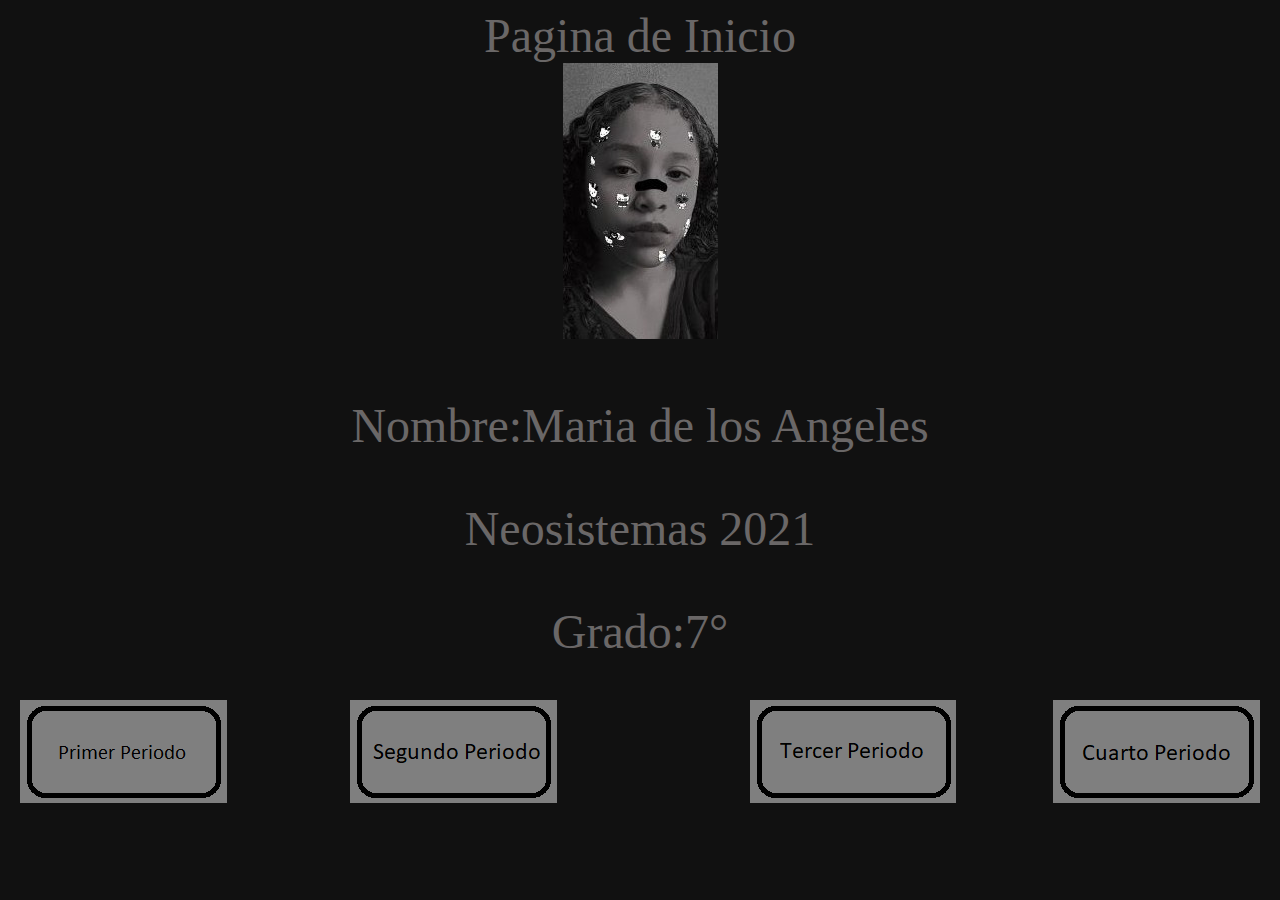
<file: index.html>
<!DOCTYPE html>
<html>
<head>
	<font color="#6A6767">
		<font size="20" face="Cooper Black">
		<center>Pagina de Inicio</center>
		<body bgcolor="#111111">
	<center>
		<img src="Icono.jpg">
	</center>
<div align="center">
	<font color="#6A6767">
    <font size="8">
	<p>Nombre:Maria de los Angeles</p>
	<p>Neosistemas 2021</p>
	<p>Grado:7°</p>
</div>

 <body> <div style="position: absolute; left: 20px; top: 700px">
        <a href="Periodo1.html"><img src="Boton primer periodo.png"></a></div></body>
 <body> <div style="position: absolute; left: 350px; top: 700px">
        <a href="Periodo2.html"><img src="Boton segundo periodo.png"></a></div></body>
 <body> <div style="position: absolute; left: 750px; top: 700px">
        <a href="Periodo3.html"><img src="Boton tercer periodo.png"></a></div></body>
 <body> <div style="position: absolute; right: 20px; top: 700px">
        <a href="Periodo4.html"><img src="Boton cuarto periodo.png"></a></div></body>
</head>
<body>

</body>
</html>
</file>
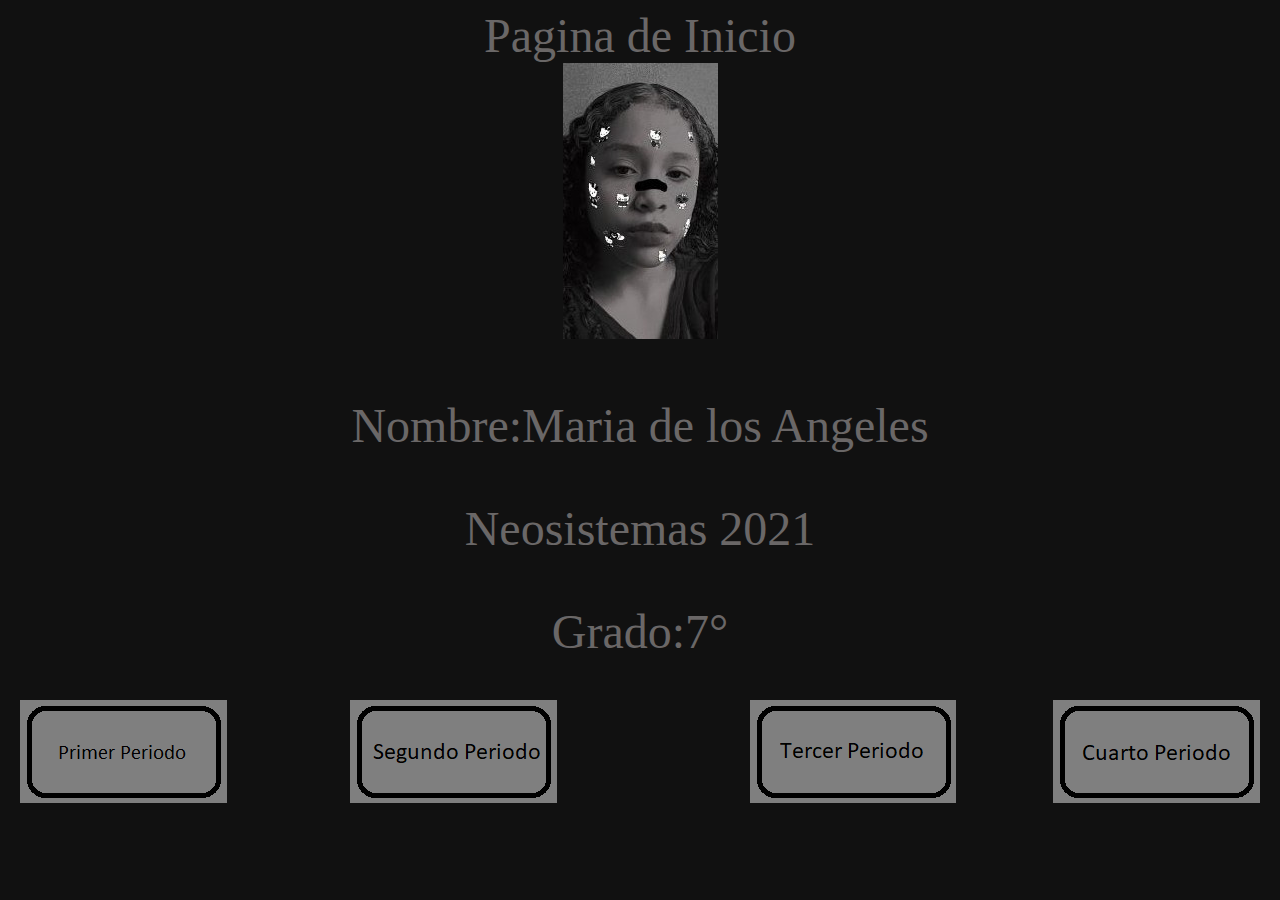
<file: Inicio.html>
<!DOCTYPE html>
<html>
<head>
	<font color="#6A6767">
		<font size="20">
		<center>Pagina de Inicio</center>
		<body bgcolor="#111111">
	<center>
		<img src="Icono.jpg">
	</center>
<div align="center">
	<font color="#6A6767">
    <font size="8">
	<p>Nombre:Maria de los Angeles</p>
	<p>Neosistemas 2021</p>
	<p>Grado:7°</p>
</div>

 <body> <div style="position: absolute; left: 20px; top: 700px">
        <a href="Periodo1.html"><img src="Boton primer periodo.png"></a></div></body>
 <body> <div style="position: absolute; left: 350px; top: 700px">
        <a href="Periodo2.html"><img src="Boton segundo periodo.png"></a></div></body>
 <body> <div style="position: absolute; left: 750px; top: 700px">
        <a href="Periodo3.html"><img src="Boton tercer periodo.png"></a></div></body>
 <body> <div style="position: absolute; right: 20px; top: 700px">
        <a href="Periodo4.html"><img src="Boton cuarto periodo.png"></a></div></body>
</head>
<body>

</body>
</html>
</file>
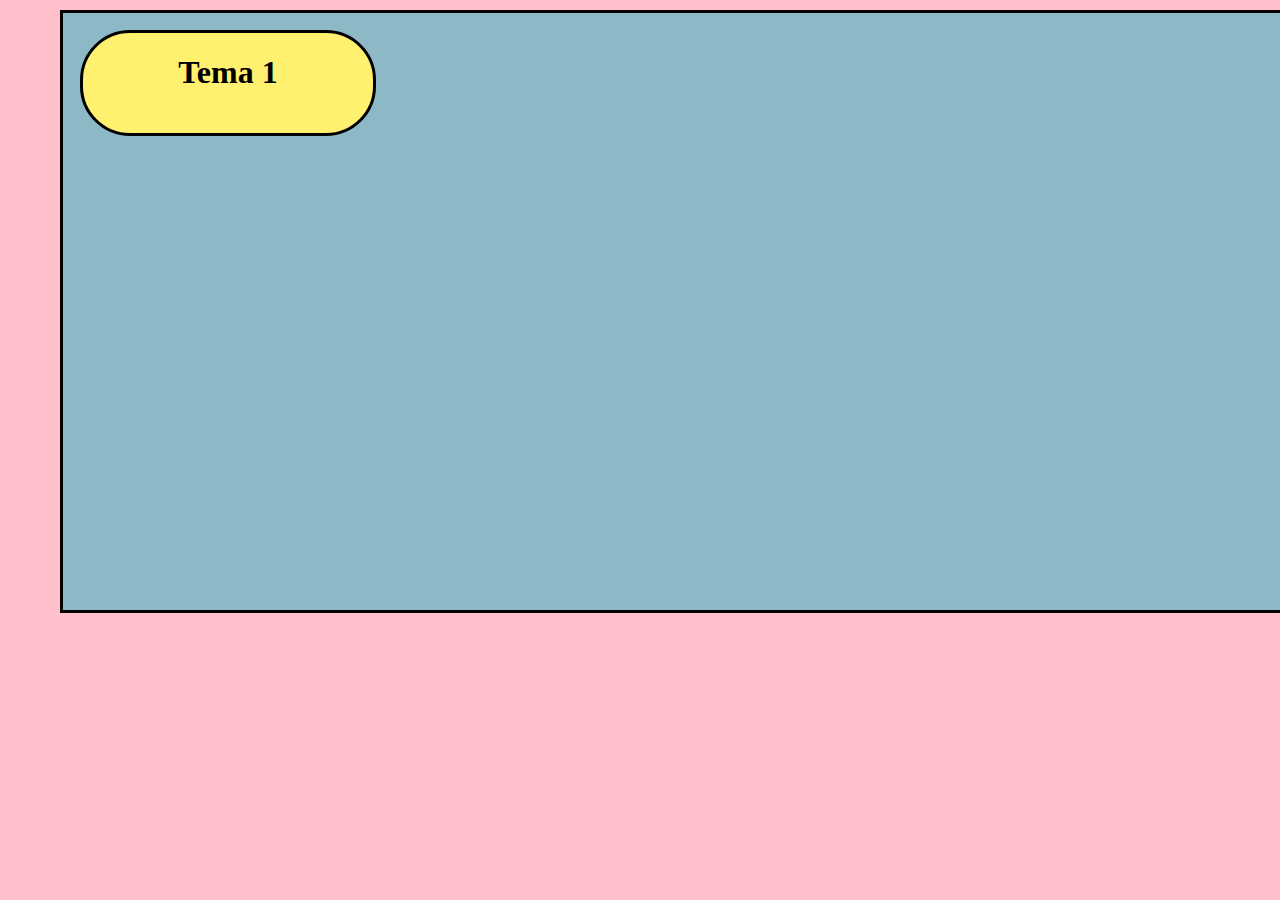
<file: parcial34.html>
<!DOCTYPE html>
<html>
<head>
</head>
<body bgcolor="pink">
<style>
.cu4dro{
    background: #8DB8C6;
    position: absolute;
    width: 1250px;
    height: 597px;
    left: 60px;
    top: 10px;
    border: solid 3px black;
}
.tema1{
    background: #FFF06F;
    position: absolute;
    width: 290px;
    height: 100px;
    left: 80px;
    top: 30px;
    border: solid 3px black;
    border-radius: 50px;
}

.jk{
    background: #88D693;
    position: absolute;
    width: 1200px;
    height: 310px;
    left: 87px;
    top: 160px;
    border: solid 3px black;
    display: none;



 </style>

</style>
<div class="cu4dro"></div>

    <div class="tema1" id="boton" onclick="document.getElementById('hijo').style.display='block'"><font face="Bahnschrift SemiBold"><h1><center>Tema 1</center></h1></font></div>

    <div class="jk" id="hijo">

    <div style="position: absolute;left:3px;top: -13px;"><div class="text"><font face="Arial Black"><h2 align="justify">DOMINO DOMINO DOMINO DOMINO DOMINO DOMINO DOMINO DOMINO DOMINO DOMINO </h2></font></div>
    
        <div style="position: absolute;left:400px;top: 80px;"><img src="fond03.jpg">

        <div style="position: absolute;left:-90px;top: -200px;"><div class="cerrar" id="boton" onclick="document.getElementById('hijo').style.display='none'"><font face="Arial Black"><h1><center>CERRAR</center></h1></font></div>
    </div>

    <style>
.tema2{
    background: #FFF06F;
    position: absolute;
    width: 300px;
    height: 100px;
    left: 494px;
    top: 260px;
    border: solid 3px black;
    border-radius: 50px;
    }

.jk1{
    background: pink;
    position: absolute;
    width: 1200px;
    height: 310px;
    left: -406px;
    top: -70px;
    border: solid 3px black;
    display: none;
}

    </style>


<div class="tema2" id="boton1" onclick="document.getElementById('hijo1').style.display='block'"><font face="Bahnschrift SemiBold"><h1><center>Tema 2</center></h1></font></div>

<div class="jk1" id="hijo1">

<div style="position: absolute;left:3px;top: -13px;"><div class="text"><font face="Arial Black"><h2 align="justify">SKZ SKZ SKZ SKZ SKZ SKZ SKZ SKZ SKZ SKZ SKZ SKZ SKZ SKZ SKZ SKZ SKZ SKZ SKZ </h2></font></div>
<div style="position: absolute;left:400px;top: 80px;"><img src="fond04.jpg">

<div style="position: absolute;left:320px;top: 270px;"><div class="cerrar1" id="boton1" onclick="document.getElementById('hijo').style.display='none'"><font face="Arial Black"><h1><center>CERRAR</center></h1></font></div>
    </div>

<style>
.sound{
    background: #FFF06F;
    position: absolute;
    width: 120px;
    height: 110px;
    left: 660px;
    top: -200px;
    border: solid 3px black;
    border-radius: 180px;
}

</style>

<div class="sound" id="feels" onclick="document.getElementById('skz').play();">

<div style="position: absolute;left:15px;top: 27px;"><font face="Arial Black" size="6px">

    <center>PLAY</center>

<audio class="sound" src="thefeels.mp3" id="skz" onclick="document.getElementById('feels').play();"></audio>
</file>
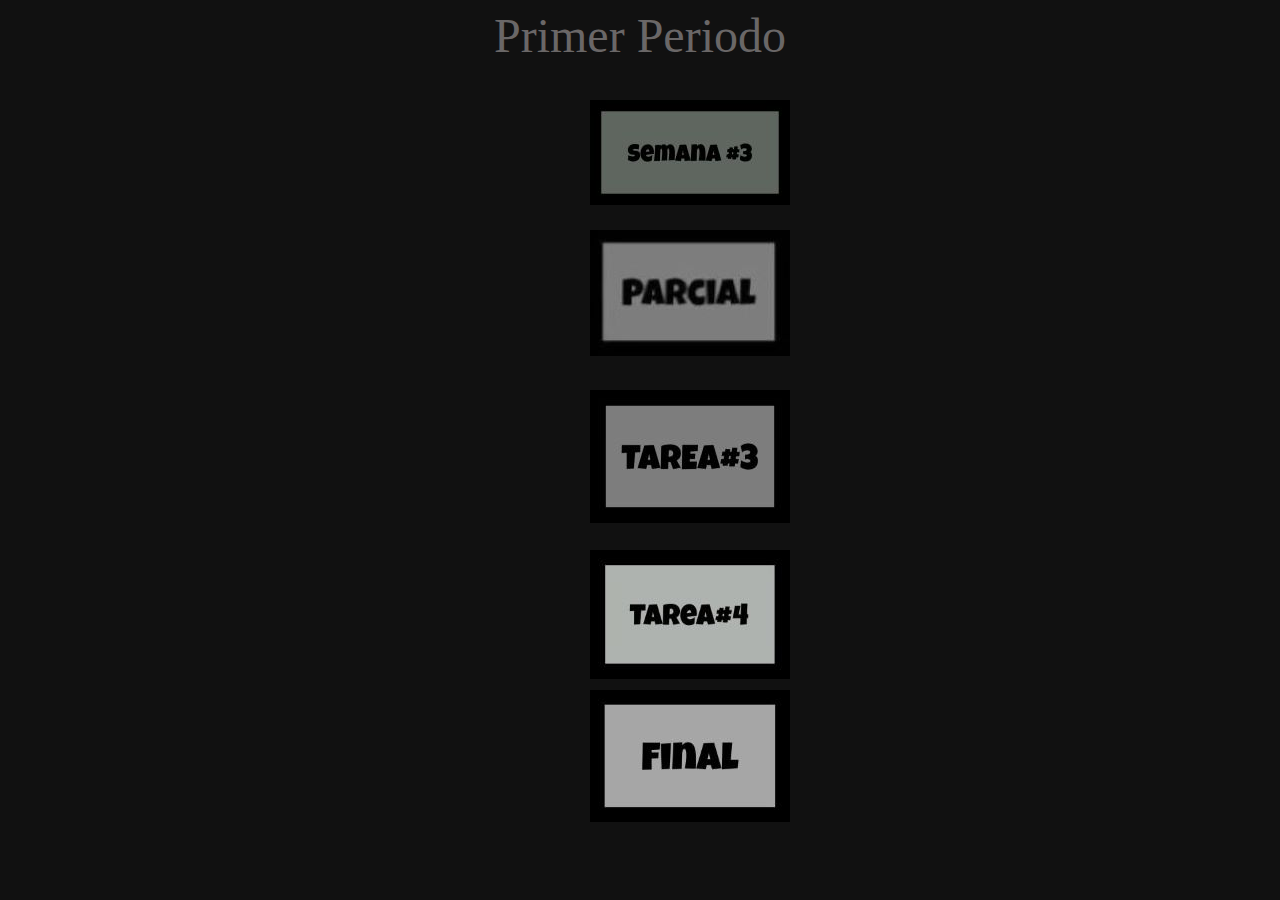
<file: Periodo1.html>
<!DOCTYPE html>
<html>
<head>
	<font color="#6A6767">
		<font size="20" face="Cooper Black">
		<center>Primer Periodo</center>
		<body bgcolor="#111111">
</head>
 <div style="position: absolute; left: 590px; top: 100px">
        <a href="Semana3.html"><img src="BotonSemana3.jpg"></a></div>

<div style="position: absolute; left: 590px; top: 230px">
        <a href="Semana 5 PARCIAL.html"><img src="BOTONPARCIAL.jpg"></a></div>
        

        	<div style="position: absolute; left: 590px; top: 390px">
           <a href="Semana 7.html"><img src="Boton semana 7.jpg"></a></div>


        	<div style="position: absolute; left: 590px; top: 390px">
           <a href="Tarea3.html"><img src="botontarea3.jpg"></a></div>

        <div style="position: absolute; left: 590px; top: 550px">
           <a href="tarea4.html"><img src="imgtarea.jpg"></a></div>
<div style="position: absolute; left: 590px; top: 690px">
           <a href="https://mxrixangelesv.github.io/Finalsem10/."><img src="botonfinal.jpg"></a></div>

      


</body>
</html>
</file>
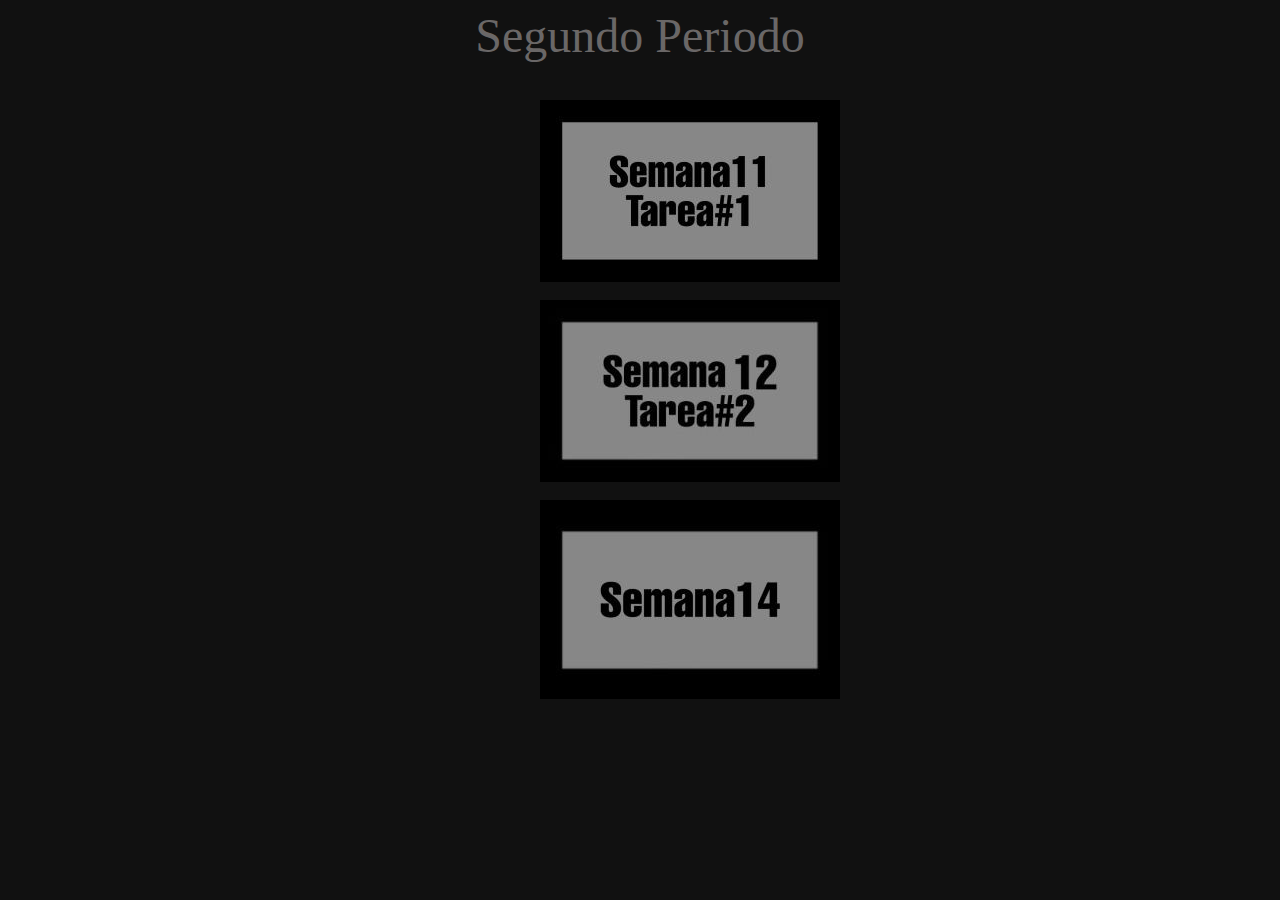
<file: Periodo2.html>
<!DOCTYPE html>
<html>
<head>
	<font color="#6A6767">
		<font size="20" face="Cooper Black">
		<center>Segundo Periodo</center>
		<body bgcolor="#111111">
</head>
 <div style="position: absolute; left: 540px; top: 100px">
        <a href="https://mxrixangelesv.github.io/Sem11/"><img src="botonsem11.jpeg"></a></div>
<div style="position: absolute; left: 540px; top: 300px">
        <a href="semana12.html"><img src="botonsem12.jpg"></a></div>
 <div style="position: absolute; left: 540px; top: 500px">
        <a href="https://mxrixangelesv.github.io/SEMANA14/semana14.html"><img src="boton semana14.jpeg"></a></div>   
    
</body>
</html></head>
</file>
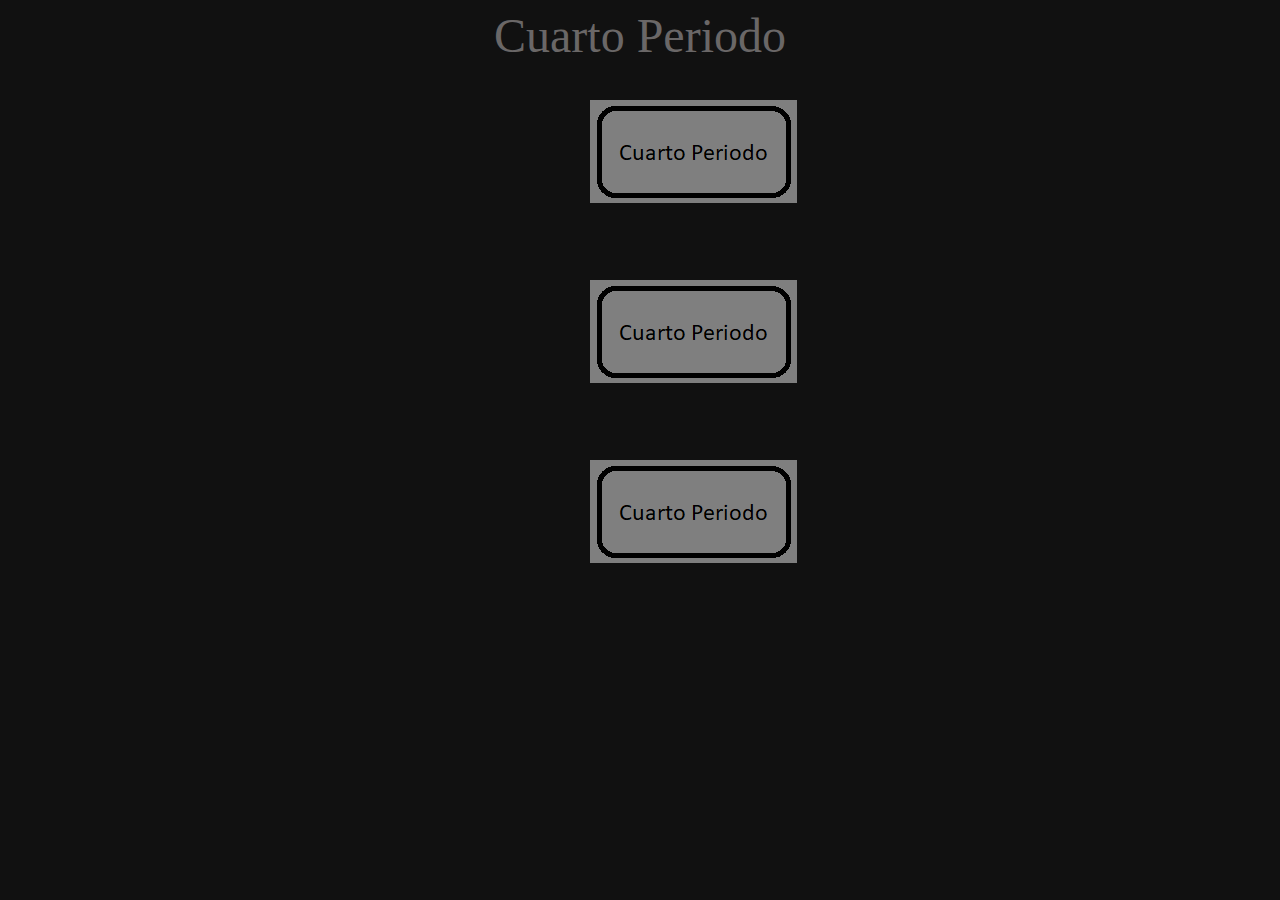
<file: Periodo4.html>
<!DOCTYPE html>
<html>
<head>
	<font color="#6A6767">
		<font size="20">
		<center>Cuarto Periodo</center>
		<body bgcolor="#111111">
</head>
 <div style="position: absolute; left: 590px; top: 100px">
        <a href="s32.html"><img src="Boton cuarto periodo.png"></a></div>
<div style="position: absolute; left: 590px; top: 280px">
        <a href="s33.html"><img src="Boton cuarto periodo.png"></a></div>

<div style="position: absolute; left: 590px; top: 460px">
        <a href="parcial34.html"><img src="Boton cuarto periodo.png"></a></div>


</body>
</html>
</file>
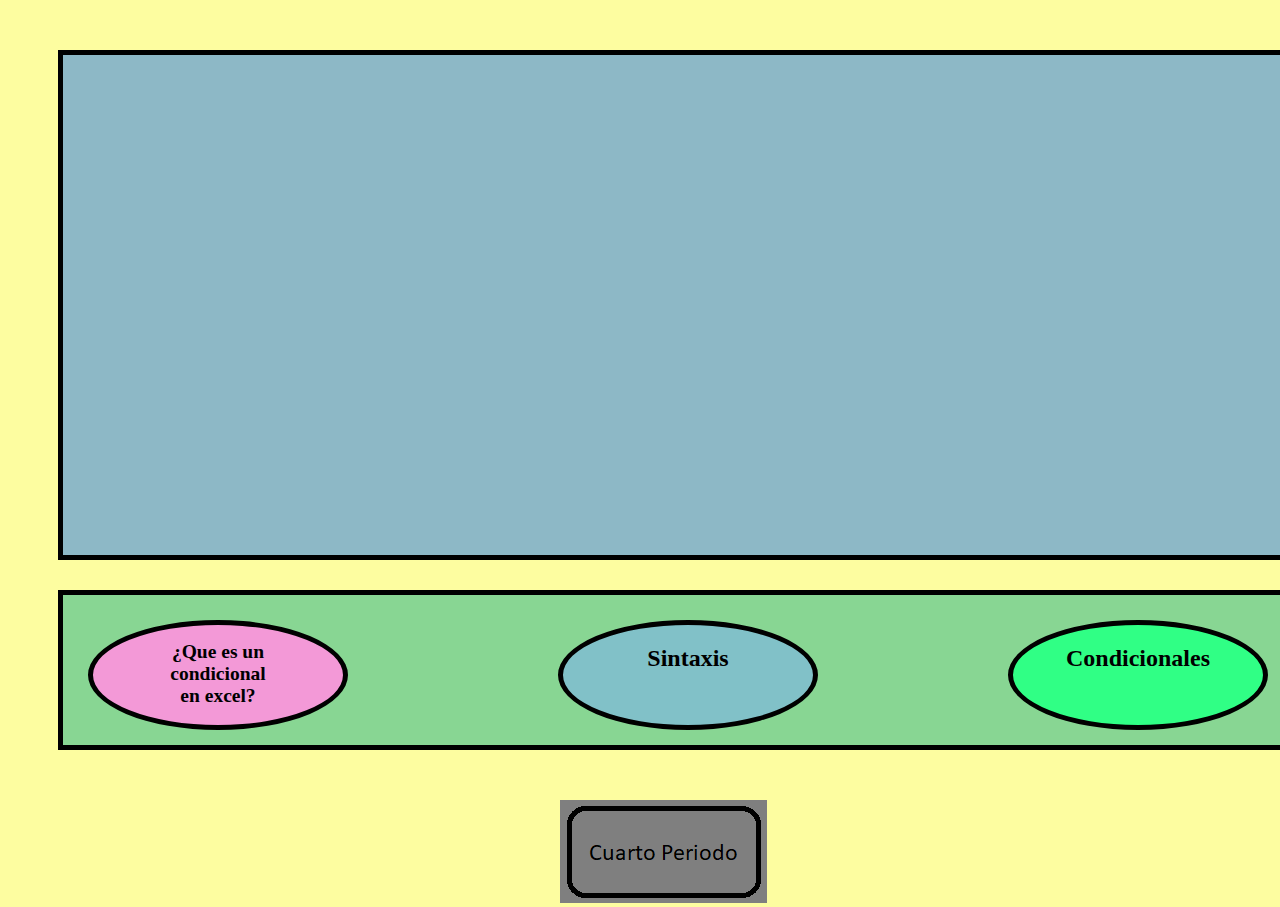
<file: s32.html>
<!DOCTYPE html>
<html>
<head>
    <meta charset="utf-8">
    <title>Semana 32</title>
    <style>
        .bigcudro{
            background:#8DB8C6;
            height: 500px;
            width: 1230px;
            margin-left: 50px;
            margin-top: 50px;
            border: solid 5px black;
        }       
        .littlecudro{
            background:#88D693;
            height: 150px;
            width: 1230px;
            margin-left: 50px;
            margin-top: 30px;
            border: solid 5px black;
        }
        .hermano1{
        background: #F399D7;
        height: 100px;
        width: 250px;
        margin-left: 80px;
        margin-top: -130px;
        border-radius: 50%;
        transition: 1s;
        border: solid 5px black;
    }

    .hijo1{
            background:#A0C6FD;
            position: absolute;
            height: 440px;
            width: 1165px;
            left: 90px;
            top: 80px;
            transition: 5s;
            border: solid 5px black;
            display: none;
        }

    .hermano1:hover{
            background: #FFF781;
            display:block;
        }

    .hermano1:hover .hijo1{
            background:#FF8181;
            border: solid 5px black;
            display: block;
            color:#FF8181;
        }

    .hermano2{
        background: #81C1C8;
        height: 100px;
        width: 250px;
        margin-left: 550px;
        margin-top: -110px;
        border-radius: 50%;
        transition: 1s;
        border: solid 5px black;
    }

    .hijo2{
            background:#8D81C8;
            position: absolute;
            height: 440px;
            width: 1165px;
            left: 90px;
            top: 80px;
            transition: 5s;
            border: solid 5px black;
            display: none;
        }

    .hermano2:hover{
            background: #94C881;
            display:block;
        }

    .hermano2:hover .hijo2{
            background:#FF8E30;
            border: solid 5px black;
            display: block;
            color:#FF8E30;
        }    

        .hermano3{
        background: #30FF85;
        height: 100px;
        width: 250px;
        margin-left: 1000px;
        margin-top: -110px;
        border-radius: 50%;
        transition: 1s;
        border: solid 5px black;
    }

    .hijo3{
            background:#00FF9E;
            position: absolute;
            height: 440px;
            width: 1165px;
            left: 90px;
            top: 80px;
            transition: 5s;
            border: solid 5px black;
            display: none;
        }

    .hermano3:hover{
            background: #C22A8F;
            display:block;
        }

    .hermano3:hover .hijo3{
            background:#475FB5;
            border: solid 5px black;
            display: block;
            color:#475FB5;
        } 

    
    </style>
</head>
<body bgcolor="#FDFDA0">
    <div class="bigcudro"></div>
    <div class="littlecudro"></div>

    <div class="hermano1">
        <div class="texto"><font face="Arial black"><font size="2"><h2><center>¿Que es un<br>condicional<br>en excel?</h2></font></center></div>
        <div class="hijo1"><font color="#B90937" face="Agency FB"><h1><center>¿Que son?</center></h1> <br>
           <center><h2>
         Nos permite realizar una acción siempre y cuando se cumpla con una condición determinada por el usuario.</h2></center> 
               <div style="position: absolute;left:430px;top: 210px;"><img src="imgg.jpg"></div>
        </font></div>
    </div>

        <div class="hermano2">
            <div class="texto"><font face="Arial black"><h2><center> Sintaxis</h2></font></center></div>
        <div class="hijo2"><font color="#BF0000" face="Agency FB"><h1><center>Sintaxis</center></h1><h2>
              La función SI permite realizar comparaciones lógicas entre un valor y un resultado que se espera.
              Una de las funciones lógicas, para devolver un valor si una condición es verdadera y otro si es falsa.
              Una instrucción SI puede tener dos resultados. El primer resultado es si la comparación es Verdadera y el segundo si la comparación es Falsa.
              Por ejemplo, =SI(C2=1;"Sí";"No")</h2>
               <div style="position: absolute;left:400px;top: 220px;"><img src="img1.png"></div>
        </font></div>
       </div>
    </div>

    <div class="hermano3"><div class="texto"><font face="Arial black"><h2><center>Condicionales</h2></font></center></div>
        <div class="hijo3"><font color="#080C35" face="Agency FB"><h1><center>Funciones Condicionales; SUMAR.SI</center></h1><h3>
               En la clase de informatica nos han enseñado sobre la función SUMAR.SI y esta se usa para sumar los valores intervalo de un rango que cumplan los criterios que haya especificado. Por ejemplo, supongamos que, en una columna que contiene números, solo quiere sumar los valores mayores que 5. Puede usar la siguiente fórmula: =SUMAR.SI(B2:B25;">5")</h3> <div style="position: absolute;left:400px;top: 150px;"><img src="imgs.png"></div></div>

<center>
    <body> <div style="position: absolute; left: 560px; top: 800px">
        <a href="Periodo4.html"><img src="Boton cuarto periodo.png"></a></div></body>
    </div>
</center>

</body>
</html>
</file>
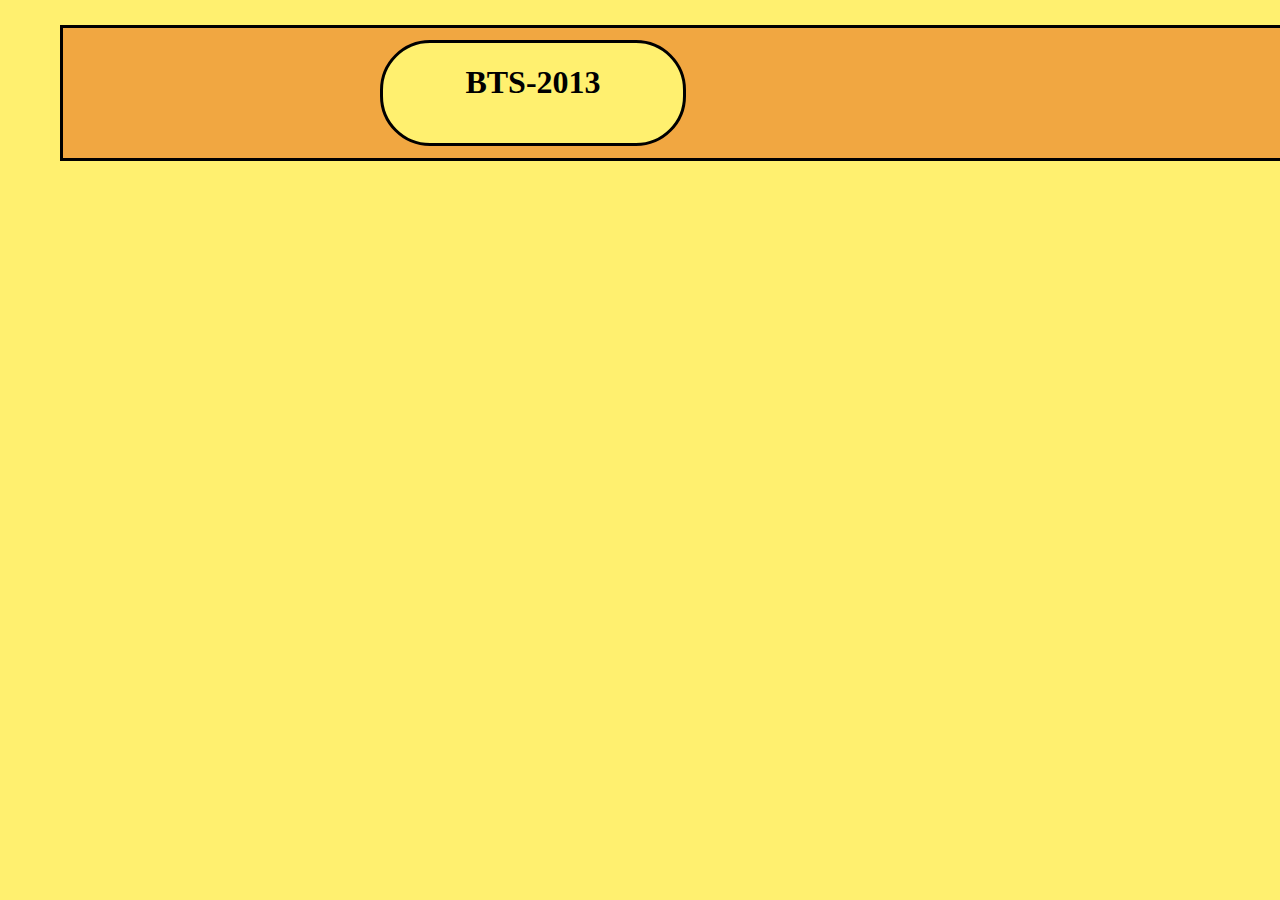
<file: s33.html>
<!DOCTYPE html>
<html>
<head>
</head>
<body bgcolor="#FFF06F">
<style>

.picture{
    background: #F1A741;
    position: absolute;
    width: 1260px;
    height: 130px;
    left: 60px;
    top: 25px;
    border: solid 3px black;
}

.tema{
    background: #FFF06F;
    position: absolute;
    width: 300px;
    height: 100px;
    left: 380px;
    top: 40px;
    border: solid 3px black;
    border-radius: 50px;
}

.inc{
    background: #F1A741;
    position: absolute;
    width: 1260px;
    height: 500px;
    left: 60px;
    top: 170px;
    border: solid 3px black;
    display: none;

 </style>

	<div class="picture"></div>

	<div class="tema" id="boton" onclick="document.getElementById('hijo').style.display='block'"><font face="Bahnschrift SemiBold"><h1><center>BTS-2013</center></h1></font></div>

	<div class="inc" id="hijo">
		<div class="text"><font face="Eras Bold ITC"><h2 align="justify">Si bien BTS se formó en el 2010 en Seúl, hizo su debut de manera oficial en el 2013 bajo la compañía Big Hit. El famoso grupo tiene como integrantes Jin (Kim Seokjin); Suga (Min Yoongi); J-Hope (Jung Hoseok); RM (Kim Namjoon); Jimin (Park Jimin); V (Kim Taehyung) y Jungkook (Jeon Jungkook), quienes se lanzaron al mercado musical con la publicación de su EP "2 Cool 4 Skool" y su cancion "No more dream".</h2></font></div>

		<div class="text"><font face="Eras Bold ITC"><font size="5"><center><h3 align="justify">BTS en 2013:</h3></font></div></center>

		<div style="position: absolute;left:360px;top: 140px;"><img src="bt13.jpg">

		<div class="cerrar" id="boton" onclick="document.getElementById('hijo').style.display='none'"><font face="Bahnschrift SemiBold"><h1><center>CERRAR</center></h1></font></div>
	</div>

	<style>
.tema1{
	background: #FFF06F;
    position: absolute;
    width: 300px;
    height: 100px;
    left: 630px;
    top: -133px;
    border: solid 3px black;
    border-radius: 50px;
	}

.inc1{
    background: #F1A741;
    position: absolute;
    width: 1260px;
    height: 500px;
    left: -3px;
    top: -3px;
    border: solid 3px black;
    display: none;
}

	</style>

<div class="tema1" id="boton1" onclick="document.getElementById('hijo1').style.display='block'"><font face="Bahnschrift SemiBold"><h1><center>BTS-2021</center></h1></font></div>

	<div class="inc1" id="hijo1">
		<div class="text"><font size="2"><font face="Eras Bold ITC"><h2 align="justify">Han ganado 392 premios. Tienen 7 Mvs con 1B de visitas. Este año han lanzado: film out, Butter, Permission to dance, My universe con Coldplay y Butter remix con Megan Thee Stallion. Obtuvieron pasaportes diplomáticos para acudir a la Asamblea General de la ONU. Rompieron el record del Mv mas visto en 24HRS con 100M de vistas. Han logrado estar más de una vez dentro de la tabla HOT 100 de Billboard, han mantenido incluso a la cabeza de esta lista (mas de 33 semanas en el puesto #1); Ayer Lunes 4 de octubre obtuvieron el #1 con My universe ft Coldplay, convirtiendonse en la unica colaboracion de dos grupos de toda la historia en encabezar esta lista. Este año tambien cumplieron 8 años juntos.</h2></font></div>

		<div class="text"><font face="Eras Bold ITC"><font size="5"><center><h3 align="justify">BTS en la actualidad:</h3></font></div></center>

		<div style="position: absolute;left:360px;top: 140px;"><img src="bt21.jpg">

		<div class="cerrar1" id="boton1" onclick="document.getElementById('hijo1').style.display='none'"><font face="Bahnschrift SemiBold"><h1><center>CERRAR</center></h1></font></div>
	</div>
</file>
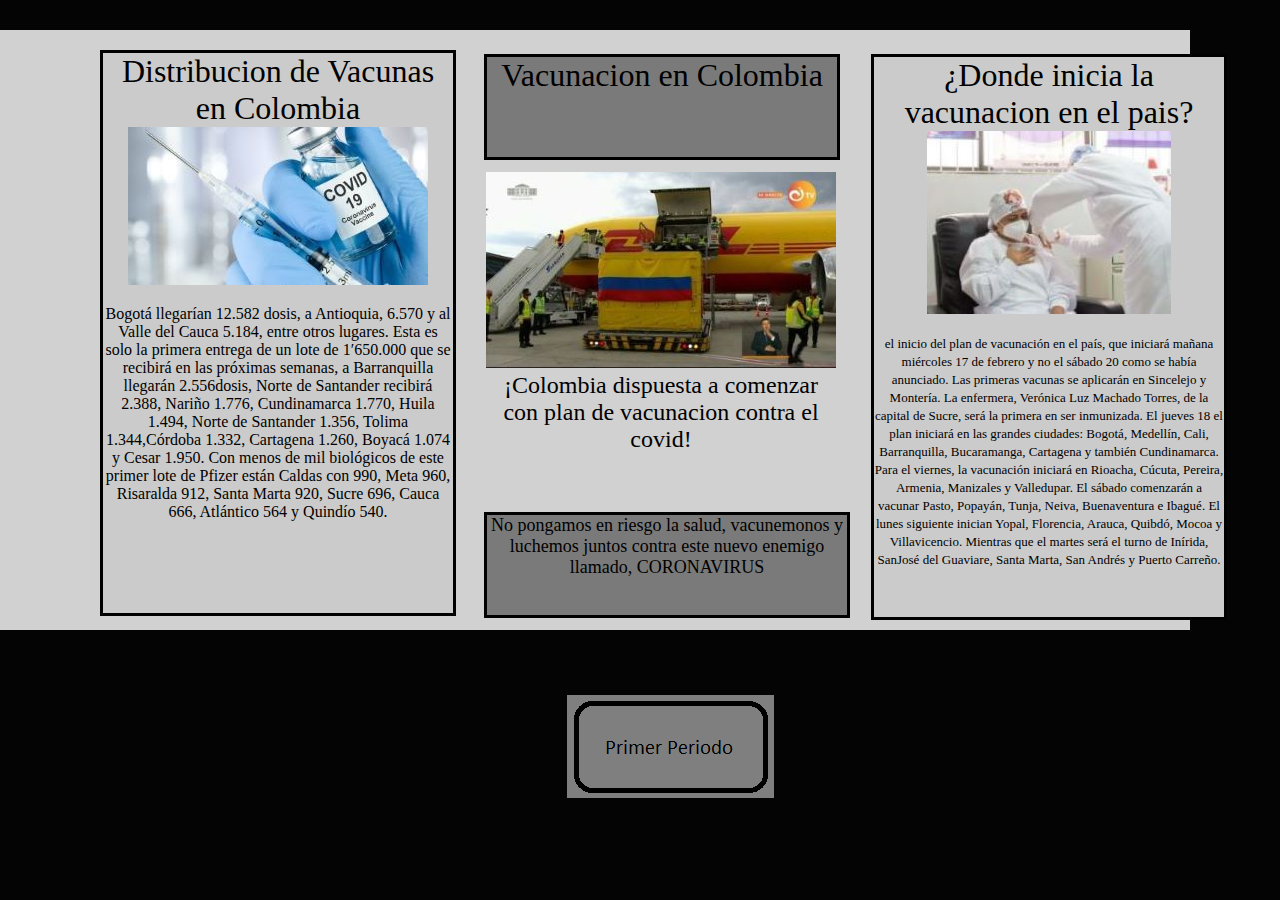
<file: Semana 5 PARCIAL.html>
<!DOCTYPE html>
<html>
<head>
	<title>PARCIAL SEMANA #5</title>
	<meta charset="utf-8">
</head>
<body bgcolor="#040404">
	<div style="position: absolute;top: 30px; right: 90px; width: 1200px;height: 600px; background: #D1D1D1"></div>
	<div style="position: absolute;top: 50px; left: 100px;width: 350px; height: 560px;background: #CBCBCB; border: solid black 3px;">
		<font size="6px" face="Cooper Black"><center>Distribucion de Vacunas en Colombia</center></font>
		<center><img src="IMAG1.jpg"></center>
			<div align="center">
    <font size="3px" face="Times New Roman">
	<p>Bogotá llegarían 12.582 dosis, a Antioquia, 6.570 y al Valle del Cauca 5.184, entre otros lugares.
		Esta es solo la primera entrega de un lote de 1′650.000 que se recibirá en las próximas semanas,
		 a Barranquilla llegarán 2.556dosis, Norte de Santander recibirá 2.388, Nariño 1.776, Cundinamarca 1.770, 
		Huila 1.494, Norte de Santander 1.356, Tolima 1.344,Córdoba 1.332, Cartagena 1.260, Boyacá 1.074 y Cesar 1.950. 
	Con menos de mil biológicos de este primer lote de Pfizer están Caldas con 990, Meta 960, Risaralda 912, Santa Marta 920, Sucre 696, Cauca 666, Atlántico 564 y Quindío 540.</font>
		</div>
    </p>
	
		


		<div style="position: absolute;top: 1px; left: 768px; width: 350px; height: 560px; background: #CBCBCB; border: solid black 3px;">
			<font size="6px" face="Cooper Black"><center>¿Donde inicia la vacunacion en el pais?</center></font>
			<center><img src="IMG2.jpeg"></center>
			<div align="center">
    <font size="2px" face="Times New Roman">
	<p>el inicio del plan de vacunación en el país, que iniciará mañana miércoles 17 de febrero y no el sábado 20 como se había anunciado. Las primeras vacunas se aplicarán en Sincelejo y Montería. La enfermera, Verónica Luz Machado Torres, de la capital de Sucre, será la primera en ser inmunizada. El jueves 18 el plan iniciará en las grandes ciudades: Bogotá, Medellín, Cali, Barranquilla, Bucaramanga, Cartagena y también Cundinamarca.
	Para el viernes, la vacunación iniciará en Rioacha, Cúcuta, Pereira, Armenia, Manizales y Valledupar. El sábado comenzarán a vacunar Pasto, Popayán, Tunja, Neiva, Buenaventura e Ibagué. El lunes siguiente inician Yopal, Florencia, Arauca, Quibdó, Mocoa y Villavicencio. Mientras que el martes será el turno de Inírida, SanJosé del Guaviare, Santa Marta, San Andrés y Puerto Carreño.</font>
		</div>
    </p>
    <div style="position: absolute;top: -3px; left: -390px; width: 350px; height: 100px; background: #7A7A7A; border: solid black 3px;">
    	<font size="6px" face="Cooper Black"><center>Vacunacion en Colombia</center>
    		<div style="position: absolute;top: 115px; left: -1px;"><img src="IMG3.jpeg">
    			<div style="position: absolute;top: 200px;"><font size="5px" face="Cooper Black"><center>¡Colombia dispuesta a comenzar con plan de vacunacion contra el covid!</center></font></div>
    			<div style="position: absolute;top: 340px; left: -2px; width: 360px; height: 100px; background: #7A7A7A; border: solid black 3px;">
    				<font size="4px" face="Bahnschrift Condensed"><center>No pongamos en riesgo la salud, vacunemonos y luchemos juntos contra este nuevo enemigo llamado, CORONAVIRUS</center>
<body> <div style="position: absolute; left: 80px; top: 180px">
        <a href="Periodo1.html"><img src="Boton primer periodo.png"></a></div></body>
    </font>
</div>
</div>
</font>
</div>
</font>
</div>
</div>
</font>
</div>
</div>
</body>
</html>
</file>
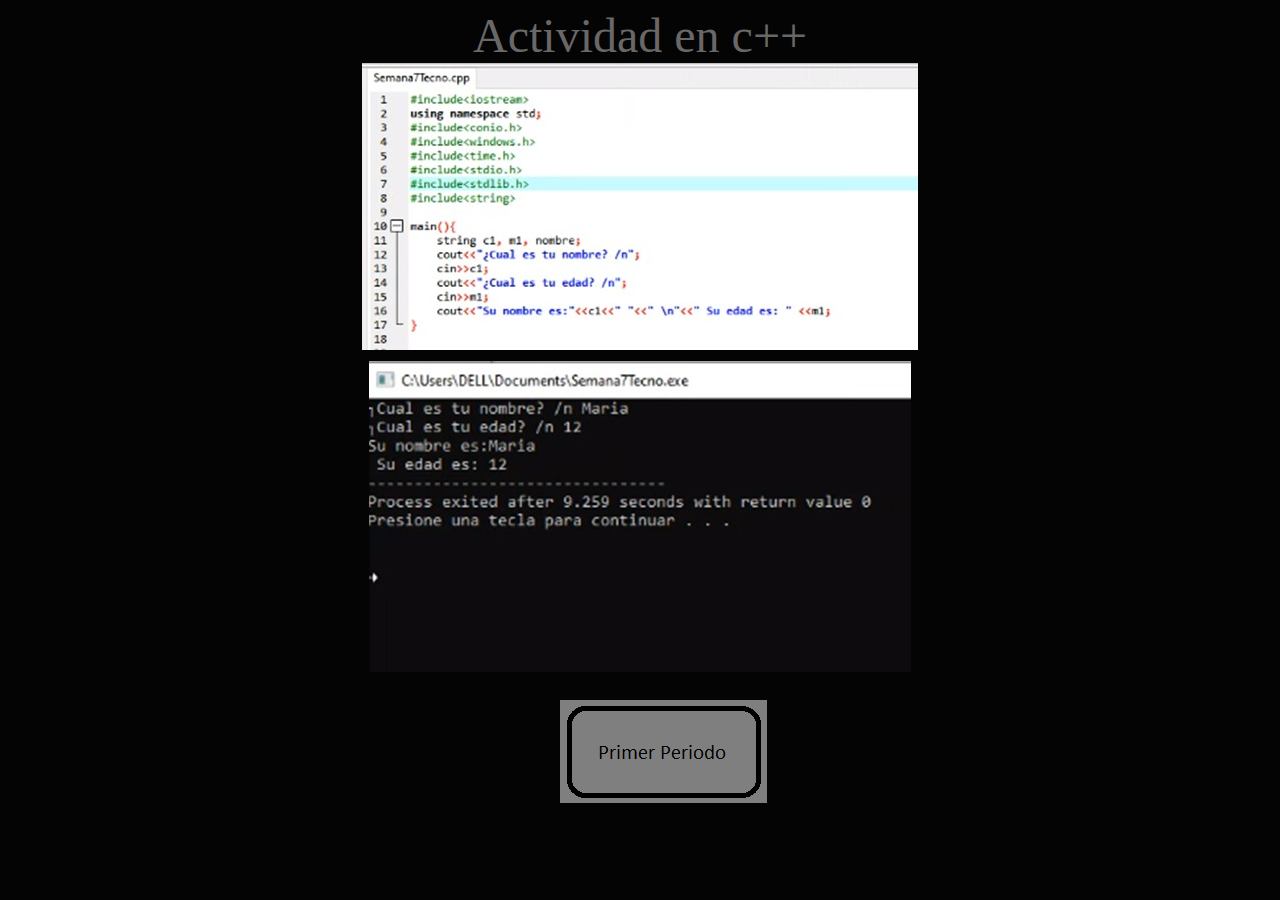
<file: Semana 7.html>
<!DOCTYPE html>
<html>
<head>
	<font color="#6A6767">
		 <font size="24" face="Cooper Black">
		<center>Actividad en c++</center>
</head>
<body bgcolor="#040404">
	<center>
		<img src="Algoritmo c++.jpeg">
	</center>
	<center>
		<img src="Algoritmo semana 7.jpeg">
	</center>
	<body> <div style="position: absolute; left: 560px; top: 700px">
        <a href="Periodo1.html"><img src="Boton primer periodo.png"></a></div></body>
</file>
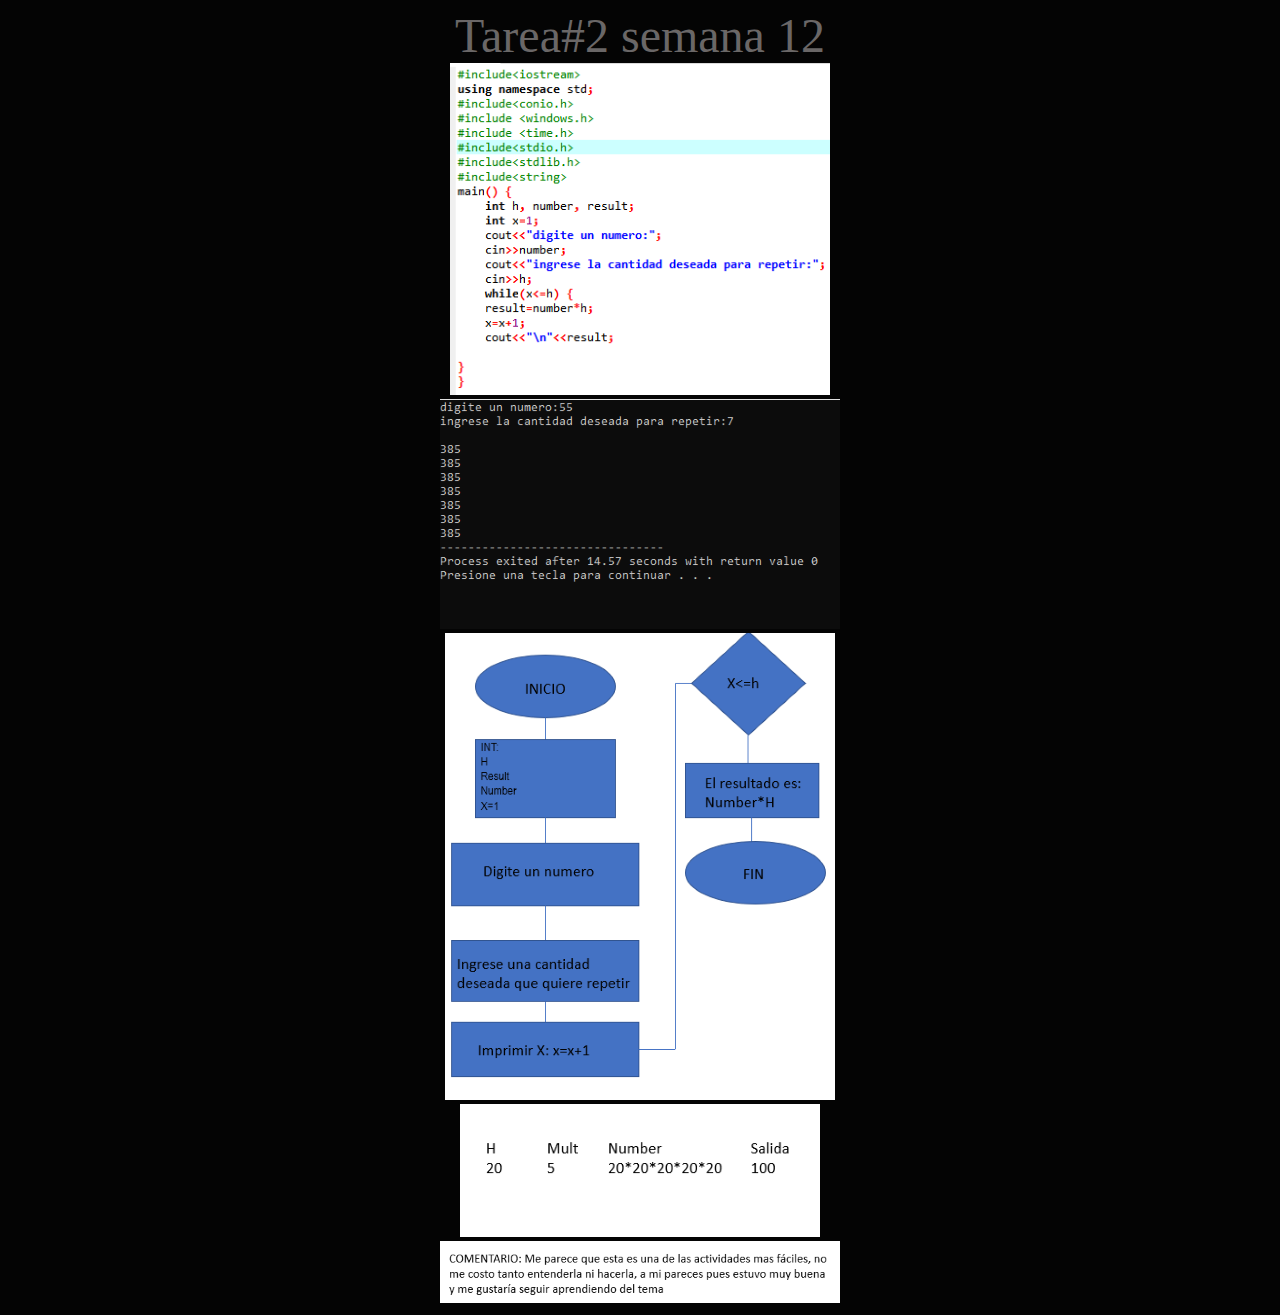
<file: semana12.html>
<!DOCTYPE html>
<html>
<head>
	<font color="#6A6767">
		 <font size="24" face="Cooper Black">
		<center>Tarea#2 semana 12</center></font>
</head>
<body bgcolor="#040404"></body>
	
		<center><img src="sem13.png"></center></img>

		<center><img src="tarea2p2.png"></center></img>

		<center><img src="algo2p2.png"></center></img>
		
		<center><img src="pr2y2.png"></center></img>

		<center><img src="t2p22.png"></center></img>
</file>
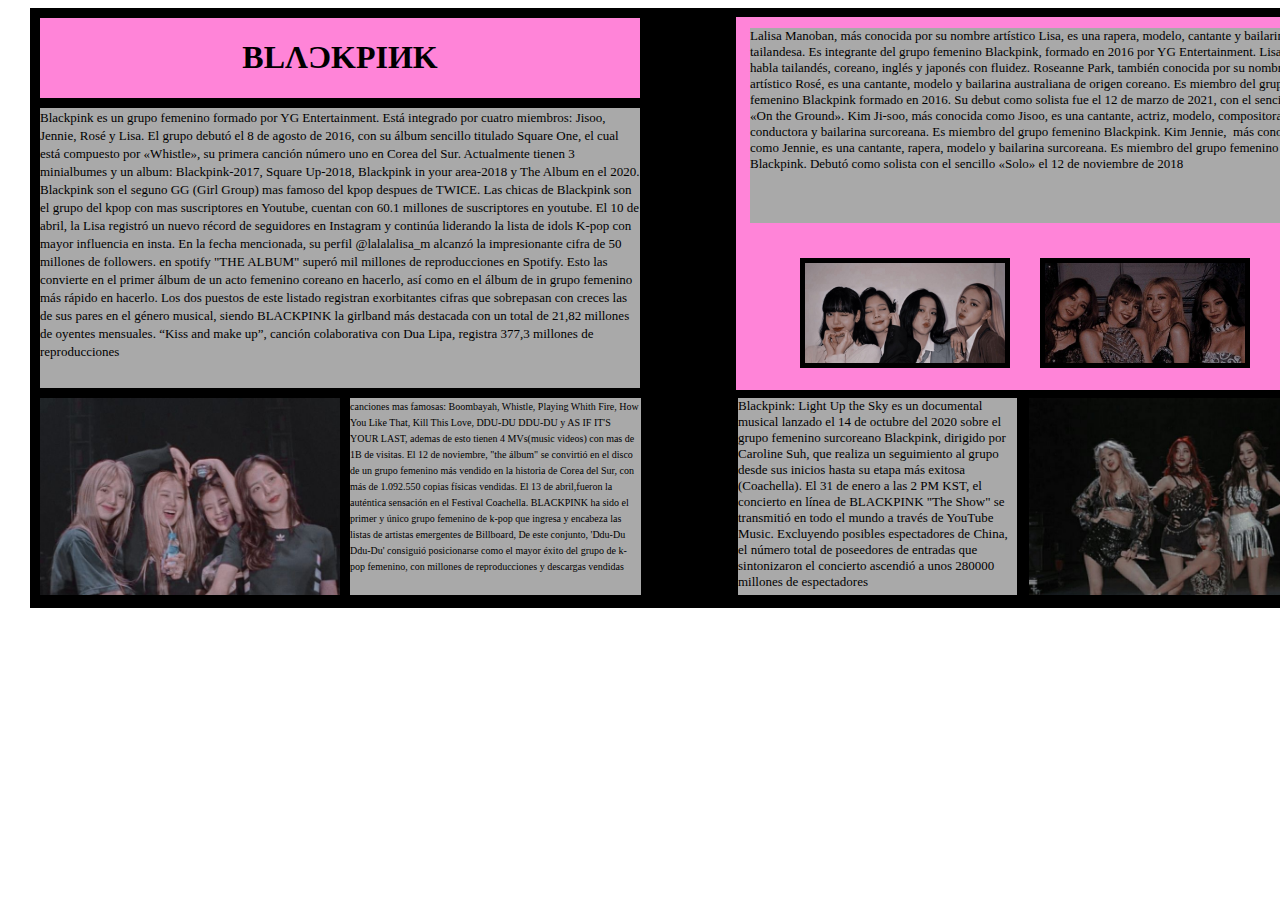
<file: semana14.html>
<!DOCTYPE html>
<html>
<head>
	<title>semana14</title>
	<link rel="stylesheet" type="text/css" href="semana14.css">
</head>
<body>
    <div class="black">
    <div class="rose"><h1><center>BLΛƆKPIИK</center></h1></div>
    <div class="jisoo"><font size="2.5">Blackpink es un grupo femenino formado por YG Entertainment. Está integrado por cuatro miembros: Jisoo, Jennie, Rosé y Lisa. El grupo debutó el 8 de agosto de 2016, con su álbum sencillo titulado Square One, el cual está compuesto por «Whistle», su primera canción número uno en Corea del Sur. Actualmente tienen 3 minialbumes y un album: Blackpink-2017, Square Up-2018, Blackpink in your area-2018 y The Album en el 2020. Blackpink son el seguno GG (Girl Group) mas famoso del kpop despues de TWICE. Las chicas de Blackpink son el grupo del kpop con mas suscriptores en Youtube, cuentan con 60.1 millones de suscriptores en youtube. El 10 de abril, la Lisa registró un nuevo récord de seguidores en Instagram y continúa liderando la lista de idols K-pop con mayor influencia en insta. En la fecha mencionada, su perfil @lalalalisa_m alcanzó la impresionante cifra de 50 millones de followers. en spotify "THE ALBUM" superó mil millones de reproducciones en Spotify. Esto las convierte en el primer álbum de un acto femenino coreano en hacerlo, así como en el álbum de in grupo femenino más rápido en hacerlo. Los dos puestos de este listado registran exorbitantes cifras que sobrepasan con creces las de sus pares en el género musical, siendo BLACKPINK la girlband más destacada con un total de 21,82 millones de oyentes mensuales. “Kiss and make up”, canción colaborativa con Dua Lipa, registra 377,3 millones de reproducciones</div>
    <div class="jennie"></div>
    <div class="lisa"><font size="1">canciones mas famosas: Boombayah, Whistle, Playing Whith Fire, How You Like That, Kill This Love, DDU-DU DDU-DU y AS IF IT'S YOUR LAST, ademas de esto tienen 4 MVs(music videos) con mas de 1B de visitas. El 12 de noviembre, "the álbum" se convirtió en el disco de un grupo femenino más vendido en la historia de Corea del Sur, con más de 1.092.550 copias físicas vendidas. El 13 de abril,fueron la auténtica sensación en el Festival Coachella. BLACKPINK ha sido el primer y único grupo femenino de k-pop que ingresa y encabeza las listas de artistas emergentes de Billboard, De este conjunto, 'Ddu-Du Ddu-Du' consiguió posicionarse como el mayor éxito del grupo de k-pop femenino, con millones de reproducciones y descargas vendidas</div>
    <div class="yoongi"></div>
    <div class="taetae"></div>
    <div class="kook"><font size="2">Blackpink: Light Up the Sky es un documental musical lanzado el 14 de octubre del 2020 sobre el grupo femenino surcoreano Blackpink, dirigido por Caroline Suh, que realiza un seguimiento al grupo desde sus inicios hasta su etapa más exitosa (Coachella). El 31 de enero a las 2 PM KST, el concierto en línea de BLACKPINK "The Show" se transmitió en todo el mundo a través de YouTube Music. Excluyendo posibles espectadores de China, el número total de poseedores de entradas que sintonizaron el concierto ascendió a unos 280000 millones de espectadores </div>
    <div class="hobi"><font size="2.5">Lalisa Manoban, más conocida por su nombre artístico Lisa, es una rapera, modelo, cantante y bailarina tailandesa. Es integrante del grupo femenino Blackpink, formado en 2016 por YG Entertainment. Lisa habla tailandés, coreano, inglés y japonés con fluidez.  

   Roseanne Park, también conocida por su nombre artístico Rosé, es una cantante, modelo y bailarina australiana de origen coreano. Es miembro del grupo femenino Blackpink formado en 2016.​ Su debut como solista fue el 12 de marzo de 2021, con el sencillo «On the Ground».

   Kim Ji-soo, más conocida como Jisoo, es una cantante, actriz, modelo, compositora, conductora y bailarina surcoreana. Es miembro del grupo femenino Blackpink.
   
   Kim Jennie, ​ más conocida como Jennie, es una cantante, rapera, modelo y bailarina surcoreana. Es miembro del grupo femenino Blackpink. Debutó como solista con el sencillo «Solo» el 12 de noviembre de 2018</div>
    <div class="jinnie"></div>
    <div class="nam"></div>
    <div class="jimin"></div>
</div>
</body>
</html>
</file>
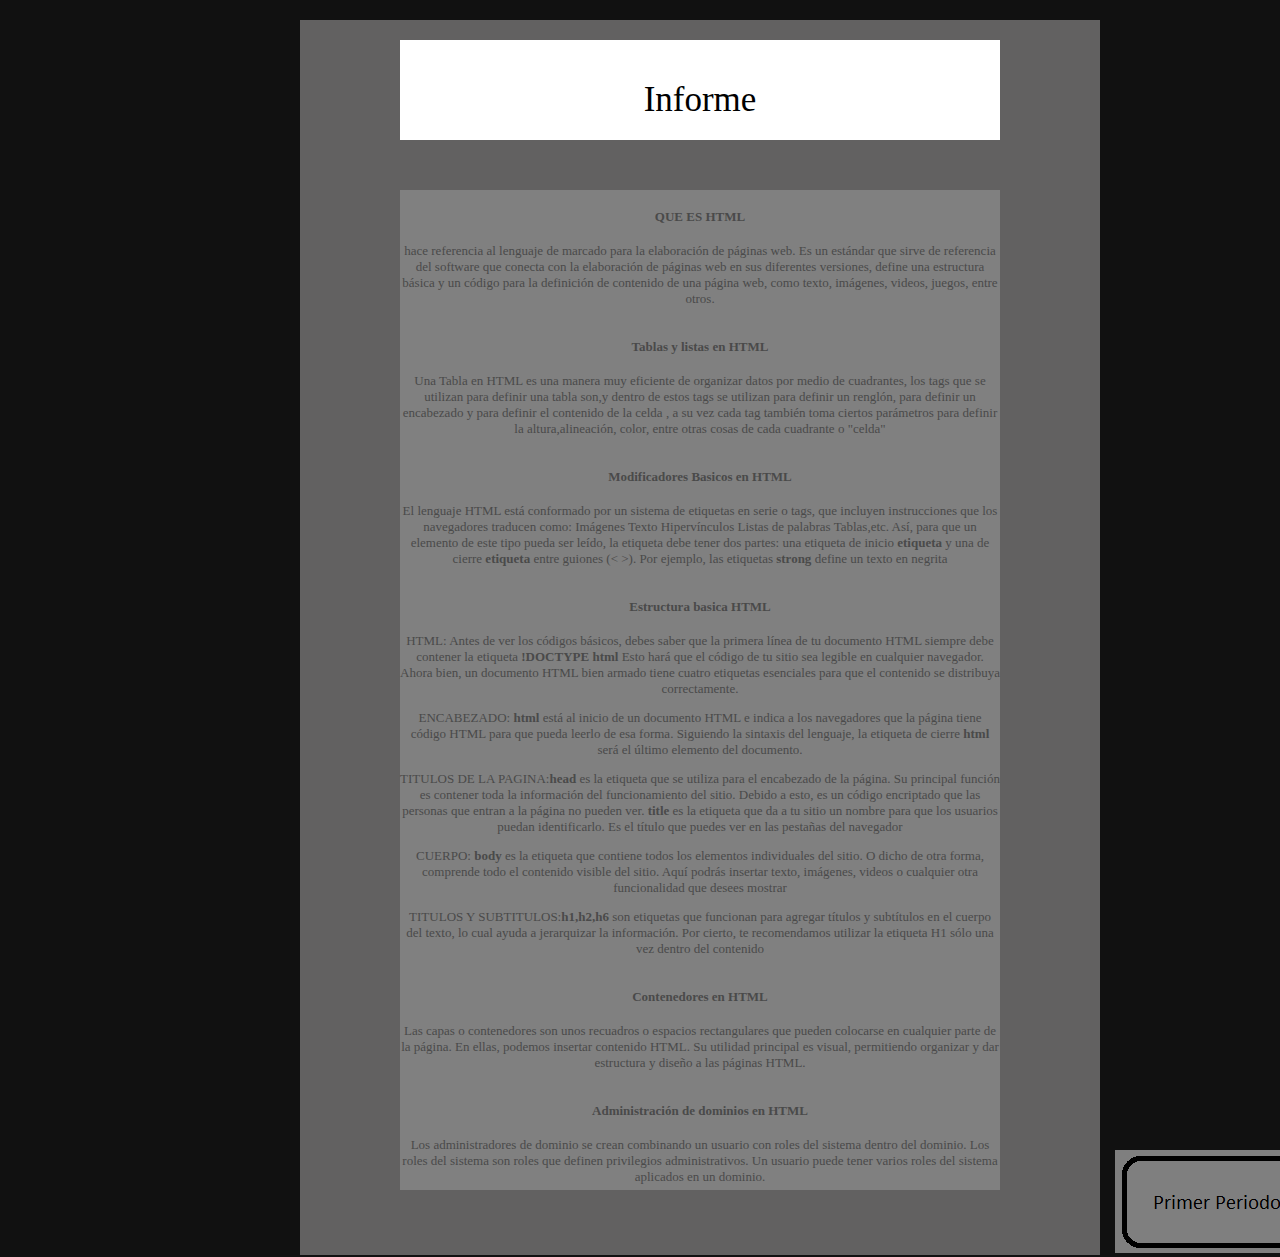
<file: Semana3.html>
<!DOCTYPE html>
<html>
<head>
	<title>SEMANA 3</title>
</head>
<body bgcolor="#111111">
	<div style=" position: absolute;top: 20px; left: 300px; width: 800px; height: 1235px;background:#626161 ">

		<div style=" position: absolute;top: 20px; left: 100px; width: 600px; height: 100px;background: white; font-size: 35px;">
			<br>
			<center>Informe</center>
		</div>

<div style=" position: absolute;top: 170px; left: 100px; width: 600px; height: 1000px;background: grey; font-size: 35px;">
	<div align="center">
	<font color="#4A4A4A">
    <font size="2">
    	<STRONG>QUE ES HTML</STRONG>

	<p>hace referencia al lenguaje de marcado para la elaboración de páginas web. Es un estándar que sirve de referencia del software que conecta con la elaboración de páginas web en sus diferentes versiones, define una estructura básica y un código para la definición de contenido de una página web, como texto, imágenes, videos, juegos, entre otros.</p>

	<STRONG>Tablas y listas en HTML</STRONG>

	<p>Una Tabla en HTML es una manera muy eficiente de organizar datos por medio de cuadrantes, los tags que se utilizan para definir una tabla son,y dentro de estos tags se utilizan para definir un renglón, para definir un encabezado y para definir el contenido de la celda , a su vez cada tag también toma ciertos parámetros para definir la altura,alineación, color, entre otras cosas de cada cuadrante o "celda"</p>

<STRONG>Modificadores Basicos en HTML</STRONG>

	<p> El lenguaje HTML está conformado por un sistema de etiquetas en serie o tags, que incluyen instrucciones que los navegadores traducen como:
Imágenes
Texto
Hipervínculos
Listas de palabras
Tablas,etc.
Así, para que un elemento de este tipo pueda ser leído, la etiqueta debe tener dos partes: una etiqueta de inicio <STRONG>etiqueta</STRONG> y una de cierre <STRONG>etiqueta</STRONG> entre guiones (< >).
Por ejemplo, las etiquetas <STRONG>strong</STRONG> define un texto en negrita</p>

<strong>Estructura basica HTML</strong>

<p>HTML: Antes de ver los códigos básicos, debes saber que la primera línea de tu documento HTML siempre debe contener la etiqueta <STRONG>!DOCTYPE html</STRONG> Esto hará que el código de tu sitio sea legible en cualquier navegador.
Ahora bien, un documento HTML bien armado tiene cuatro etiquetas esenciales para que el contenido se distribuya correctamente.</p>

<P>ENCABEZADO: <STRONG>html</STRONG> está al inicio de un documento HTML e indica a los navegadores que la página tiene código HTML para que pueda leerlo de esa forma. Siguiendo la sintaxis del lenguaje, la etiqueta de cierre <STRONG>html</STRONG> será el último elemento del documento.</P>


<P>TITULOS DE LA PAGINA:<STRONG>head</STRONG> es la etiqueta que se utiliza para el encabezado de la página. Su principal función es contener toda la información del funcionamiento del sitio. Debido a esto, es un código encriptado que las personas que entran a la página no pueden ver.
<STRONG>title</STRONG> es la etiqueta que da a tu sitio un nombre para que los usuarios puedan identificarlo. Es el título que puedes ver en las pestañas del navegador</P>


<P>CUERPO: <STRONG>body</STRONG> es la etiqueta que contiene todos los elementos individuales del sitio. O dicho de otra forma, comprende todo el contenido visible del sitio. Aquí podrás insertar texto, imágenes, videos o cualquier otra funcionalidad que desees mostrar</P>

<P>TITULOS Y SUBTITULOS:<STRONG>h1,h2,h6</STRONG> son etiquetas que funcionan para agregar títulos y subtítulos en el cuerpo del texto, lo cual ayuda a jerarquizar la información. Por cierto, te recomendamos utilizar la etiqueta H1 sólo una vez dentro del contenido</p>


<STRONG>Contenedores en HTML</STRONG>

<p>Las capas o contenedores son unos recuadros o espacios rectangulares que pueden colocarse en cualquier parte de la página. En ellas, podemos insertar contenido HTML. Su utilidad principal es visual, permitiendo organizar y dar estructura y diseño a las páginas HTML.</p>

<STRONG>Administración de dominios en HTML</STRONG>

<p>Los administradores de dominio se crean combinando un usuario con roles del sistema dentro del dominio. Los roles del sistema son roles que definen privilegios administrativos. Un usuario puede tener varios roles del sistema aplicados en un dominio.</p>

<body> <div style="position: absolute; left: 715px; top: 960px">
        <a href="Periodo1.html"><img src="Boton primer periodo.png"></a></div></body>
</div>
</P>
</font>
</font>
</div>
</div>
</div>
</body>
</html>
</file>
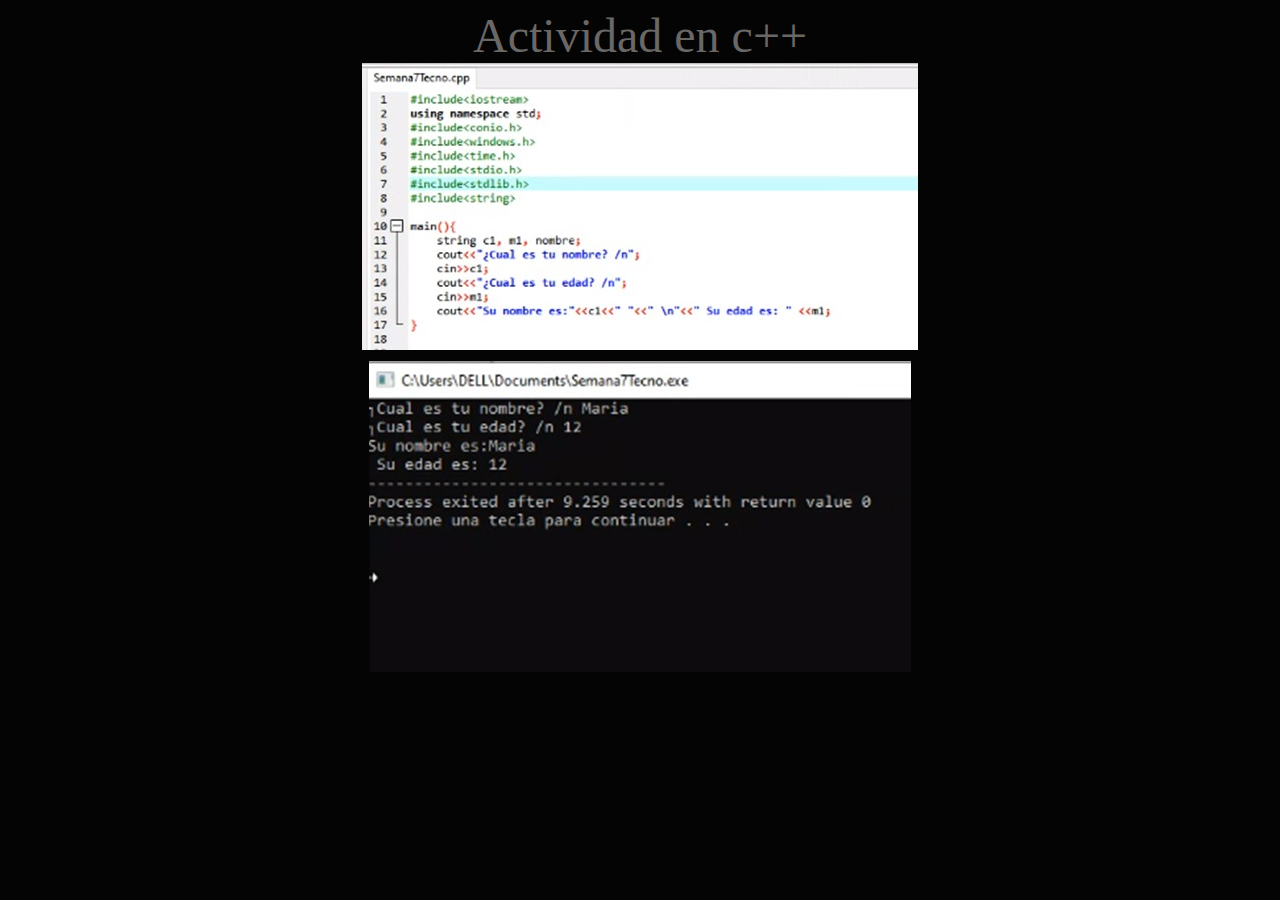
<file: Semana7.html>
<!DOCTYPE html>
<html>
<head>
	<font color="#6A6767">
		 <font size="24" face="Cooper Black">
		<center>Actividad en c++</center>
</head>
<body bgcolor="#040404">
	<center>
		<img src="Algoritmo c++.jpeg">
	</center>
	<center>
		<img src="Algoritmo semana 7.jpeg">
	</center>
</file>
<file: semana14.css>
.black{
	position: absolute;
	left: 30px;
	height: 600px;
	width: 1300px;
	background: #000000;
}

.rose{
	position: absolute;
	left: 10px;
	height: 80px;
	width: 600px;
	top: 10px;
	background: #FF84D8;
}

.jisoo{
	position: absolute;
	left: 10px;
	height: 280px;
	width: 600px;
	top: 100px;
	background: #A9A9A9;
}

.jennie{
	position: absolute;
	left: 10px;
	height: 197px;
	width: 300px;
	top: 390px;
	background: url('liss.jpg');
	background-size: cover;
}

.lisa{
	position: absolute;
	left: 320px;
	height: 197px;
	width: 291px;
	top: 390px;
	background: #A9A9A9;
}

.yoongi{
	position: absolute;
	left: 706px;
	height: 373px;
	width: 584px;
	top: 9px;
	background: #FF84D8;
}

.taetae{
	position: absolute;
	right: 10px;
	height: 197px;
	width: 291px;
	top: 390px;
	background: url('bpl.jpg');
	background-size: cover;
}

.kook{
	position: absolute;
	right: 313px;
	height: 197px;
	width: 279px;
	top: 390px;
	background: #A9A9A9;
}

.hobi{
    position: absolute;
	right: 20px;
	height: 195px;
	width: 560px;
	top: 20px;
	background: #A9A9A9;
}

.jinnie{ 	
    position: absolute;
    top:250px; 	
    right:80px; 	
    height:100px; 	
    width:200px; 	
    background: url('bp.jpg');
    border: solid 5px black;  	
    background-size: cover;
}

.nam{
	position: absolute;
    top:250px; 	
    right:320px; 	
    height:100px; 	
    width:200px; 	
    background: url('blackp.jpg');
    border: solid 5px black;  	
    background-size: cover;
}
</file>
